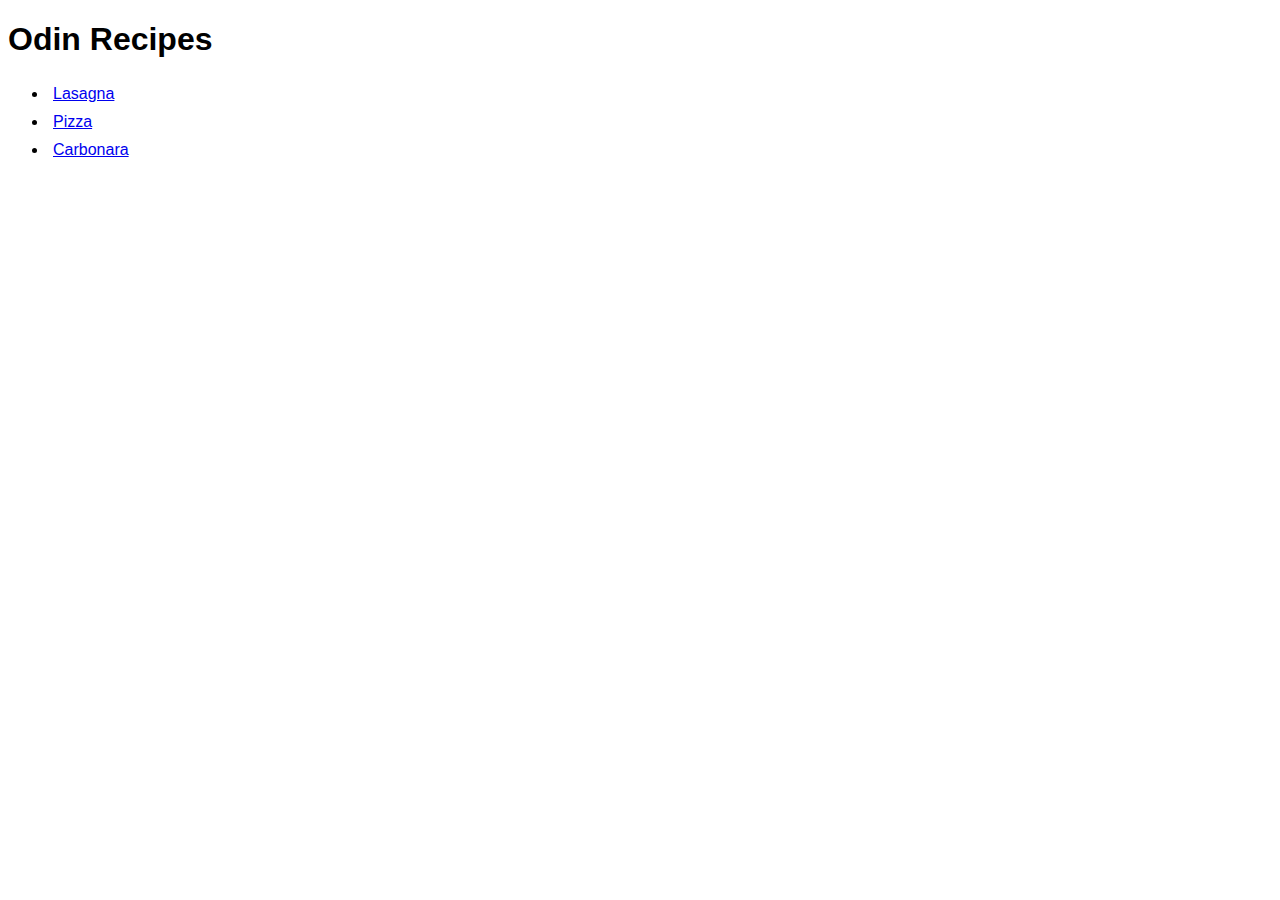
<file: index.html>
<!DOCTYPE html>
<html lang="en">
<head>
    <meta charset="UTF-8">
    <meta name="viewport" content="width=device-width, initial-scale=1.0">
    <link rel="stylesheet" href="style.css">
    <title>Odin Recipes</title>
</head>
<body>
    <h1>Odin Recipes</h1>
    <ul>
        <li><a href="recipes/lasagna.html">Lasagna</a></li>
        <li><a href="recipes/pizza.html">Pizza</a></li>
        <li><a href="recipes/carbonara.html">Carbonara</a></li>
    </ul>
</body>
</html>
</file>
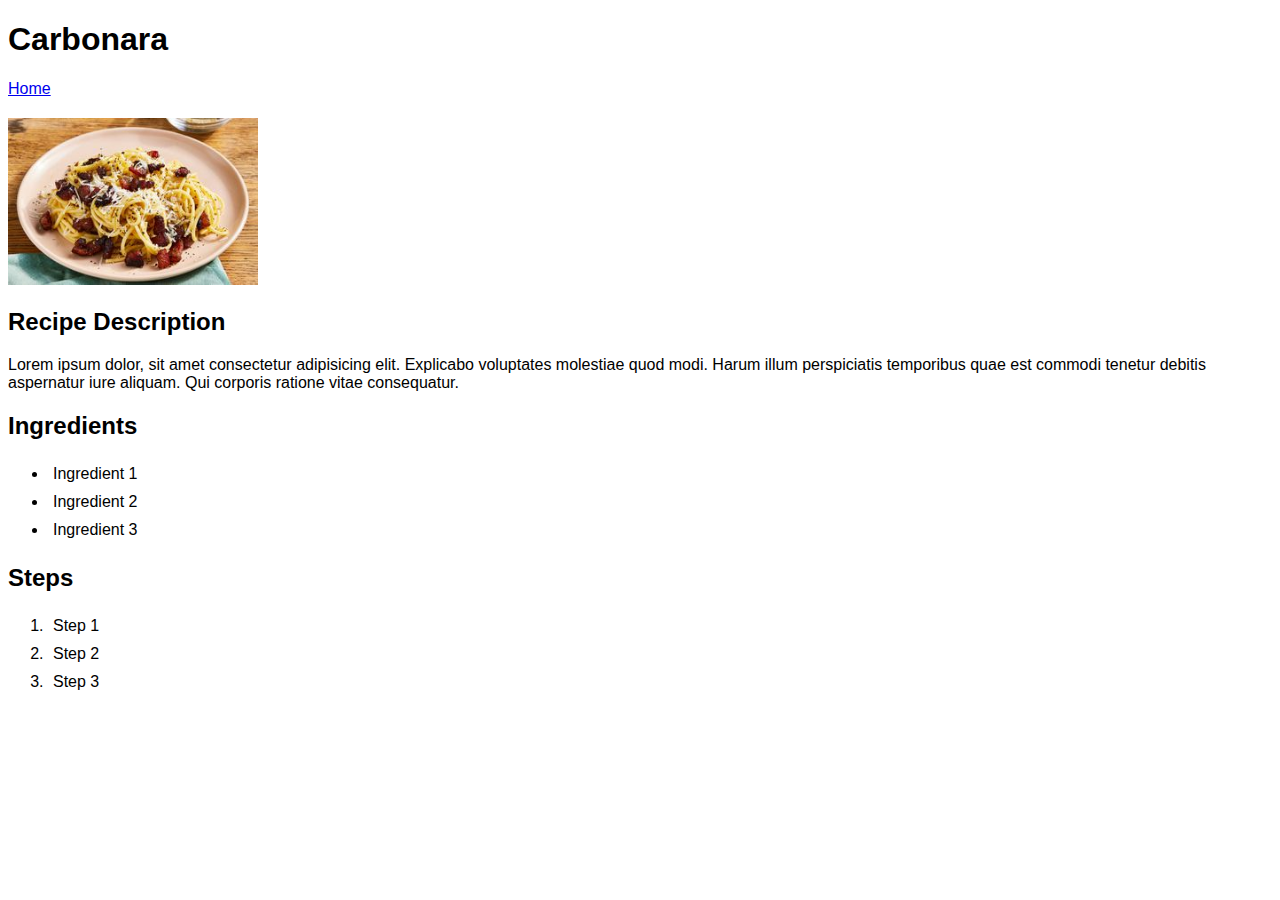
<file: recipes/carbonara.html>
<!DOCTYPE html>
<html lang="en">
<head>
    <meta charset="UTF-8">
    <meta name="viewport" content="width=device-width, initial-scale=1.0">
    <link rel="stylesheet" href="../style.css">
    <title>Carbonara</title>
</head>
<body>
    <h1>Carbonara</h1>
    <div>
        <a href="../index.html">Home</a>
    </div>
    
    <img src="../imgs/carbonara.jpg" alt="Carbonara"/>
    <h2>Recipe Description</h2>
    <p>Lorem ipsum dolor, sit amet consectetur adipisicing elit. Explicabo voluptates molestiae quod modi. Harum illum perspiciatis temporibus quae est commodi tenetur debitis aspernatur iure aliquam. Qui corporis ratione vitae consequatur.</p>
    <h2>Ingredients</h2>
    <ul>
        <li>Ingredient 1</li>
        <li>Ingredient 2</li>
        <li>Ingredient 3</li>
    </ul>
    <h2>Steps</h2>
    <ol>
        <li>Step 1</li>
        <li>Step 2</li>
        <li>Step 3</li>
    </ol>
</body>
</html>
</file>
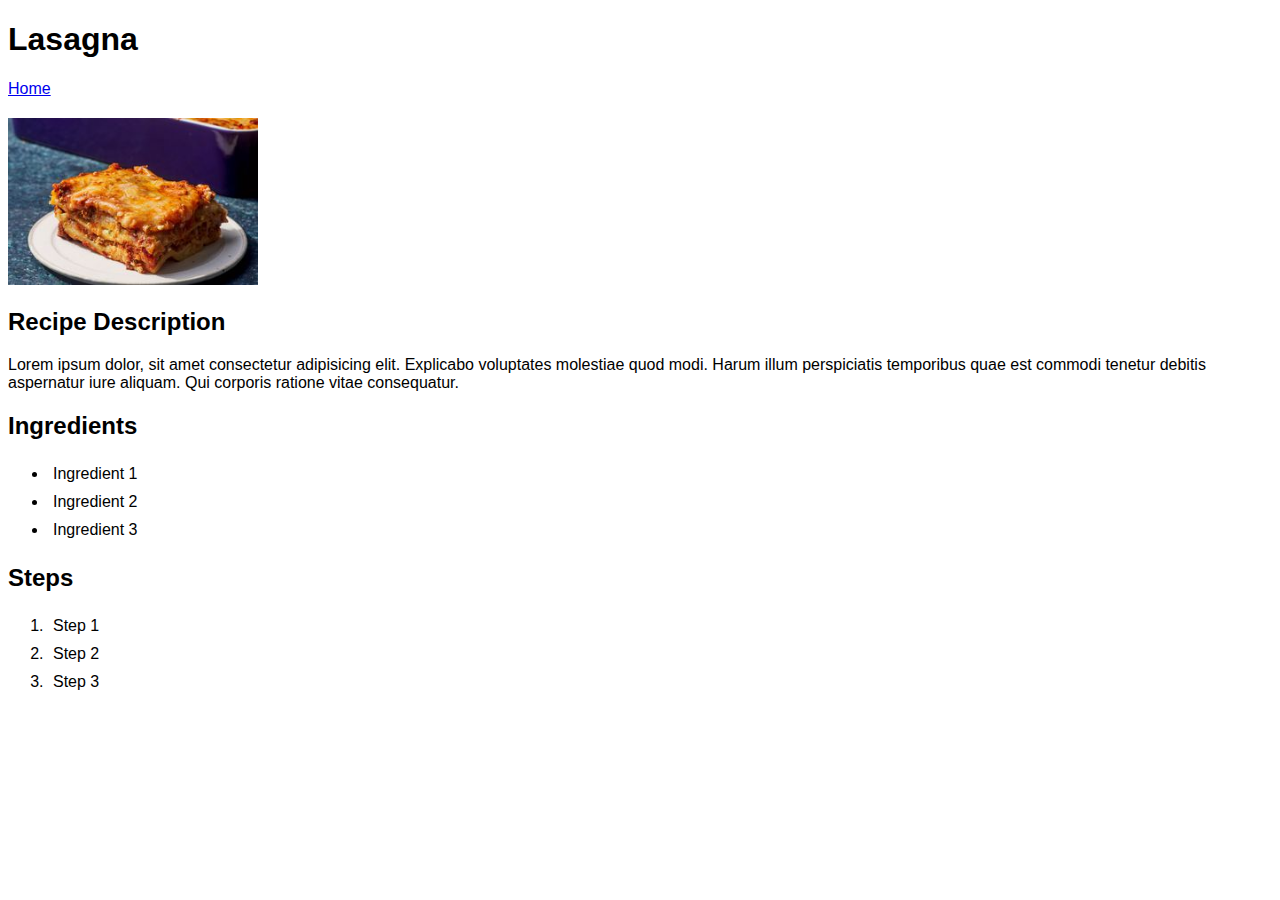
<file: recipes/lasagna.html>
<!DOCTYPE html>
<html lang="en">
<head>
    <meta charset="UTF-8">
    <meta name="viewport" content="width=device-width, initial-scale=1.0">
    <link rel="stylesheet" href="../style.css">
    <title>Lasagna</title>
</head>
<body>
    <h1>Lasagna</h1>
    <div>
        <a href="../index.html">Home</a>
    </div>
    <img src="../imgs/lasagna.jpg" alt="Lasagna"/>
    <h2>Recipe Description</h2>
    <p>Lorem ipsum dolor, sit amet consectetur adipisicing elit. Explicabo voluptates molestiae quod modi. Harum illum perspiciatis temporibus quae est commodi tenetur debitis aspernatur iure aliquam. Qui corporis ratione vitae consequatur.</p>
    <h2>Ingredients</h2>
    <ul>
        <li>Ingredient 1</li>
        <li>Ingredient 2</li>
        <li>Ingredient 3</li>
    </ul>
    <h2>Steps</h2>
    <ol>
        <li>Step 1</li>
        <li>Step 2</li>
        <li>Step 3</li>
    </ol>
</body>
</html>
</file>
<file: style.css>
body {
    font-family: Arial, Helvetica, sans-serif;
}

li {
    padding: 5px;
}

img {
    width: 250px;
    margin-top: 20px;
}
</file>
